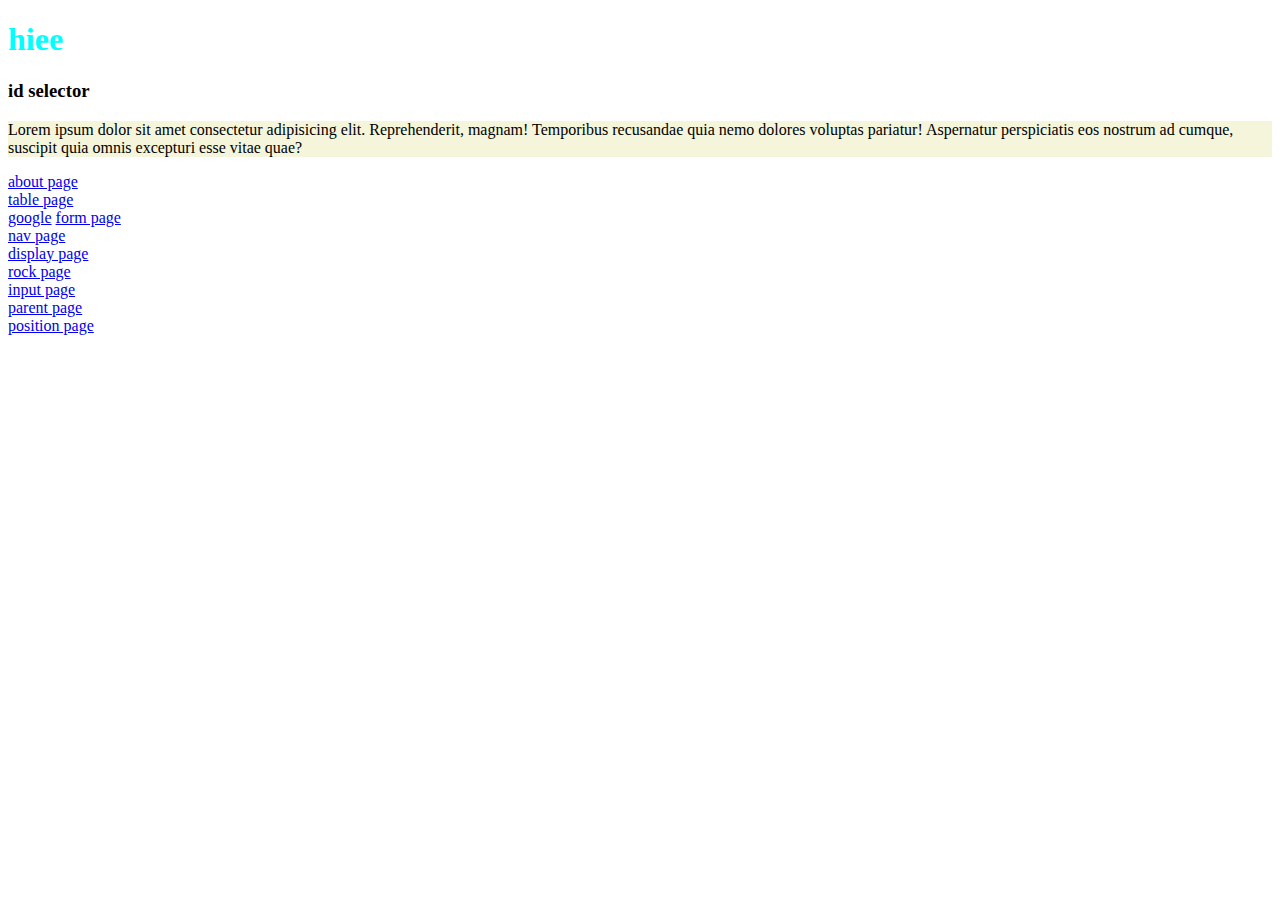
<file: index.html>
<!DOCTYPE html>
<html lang="en">
<head>
    <meta charset="UTF-8">
    <meta name="viewport" content="width=device-width, initial-scale=1.0">
    <title>HTML page</title>
    <link rel="stylesheet" href="style.css">

</head>
<body>
<h1 style="color: aqua;">hiee</h1>
<h3 id="new">id selector</h3>
<p class="line">
Lorem ipsum dolor sit amet consectetur adipisicing elit. Reprehenderit, magnam! Temporibus recusandae quia nemo dolores voluptas pariatur! Aspernatur perspiciatis eos nostrum ad cumque, suscipit quia omnis excepturi esse vitae quae?
</p>
<a href="about.html">about page</a><br>
<a href="table.html">table page</a><br>
<a href="https://www.google.com/">google</a>
<a href="form.html">form page</a><br>
<a href="nav.html"> nav page</a><br>
<a href="display.html"> display page</a><br>
<a href="rock.html">rock page</a><br>
<a href="input.html">input page</a><br>
<a href="parent.html">parent page</a><br>
<a href="position.html">position page</a>


<script>
function greet(name,age){
    return `Hello ${name} i am ${age} years old`;
}

console.log(greet('virat',37));
function add(num1,num2){
    return num1+num2;
}
console.log(add(13,29));
   </script>
</file>
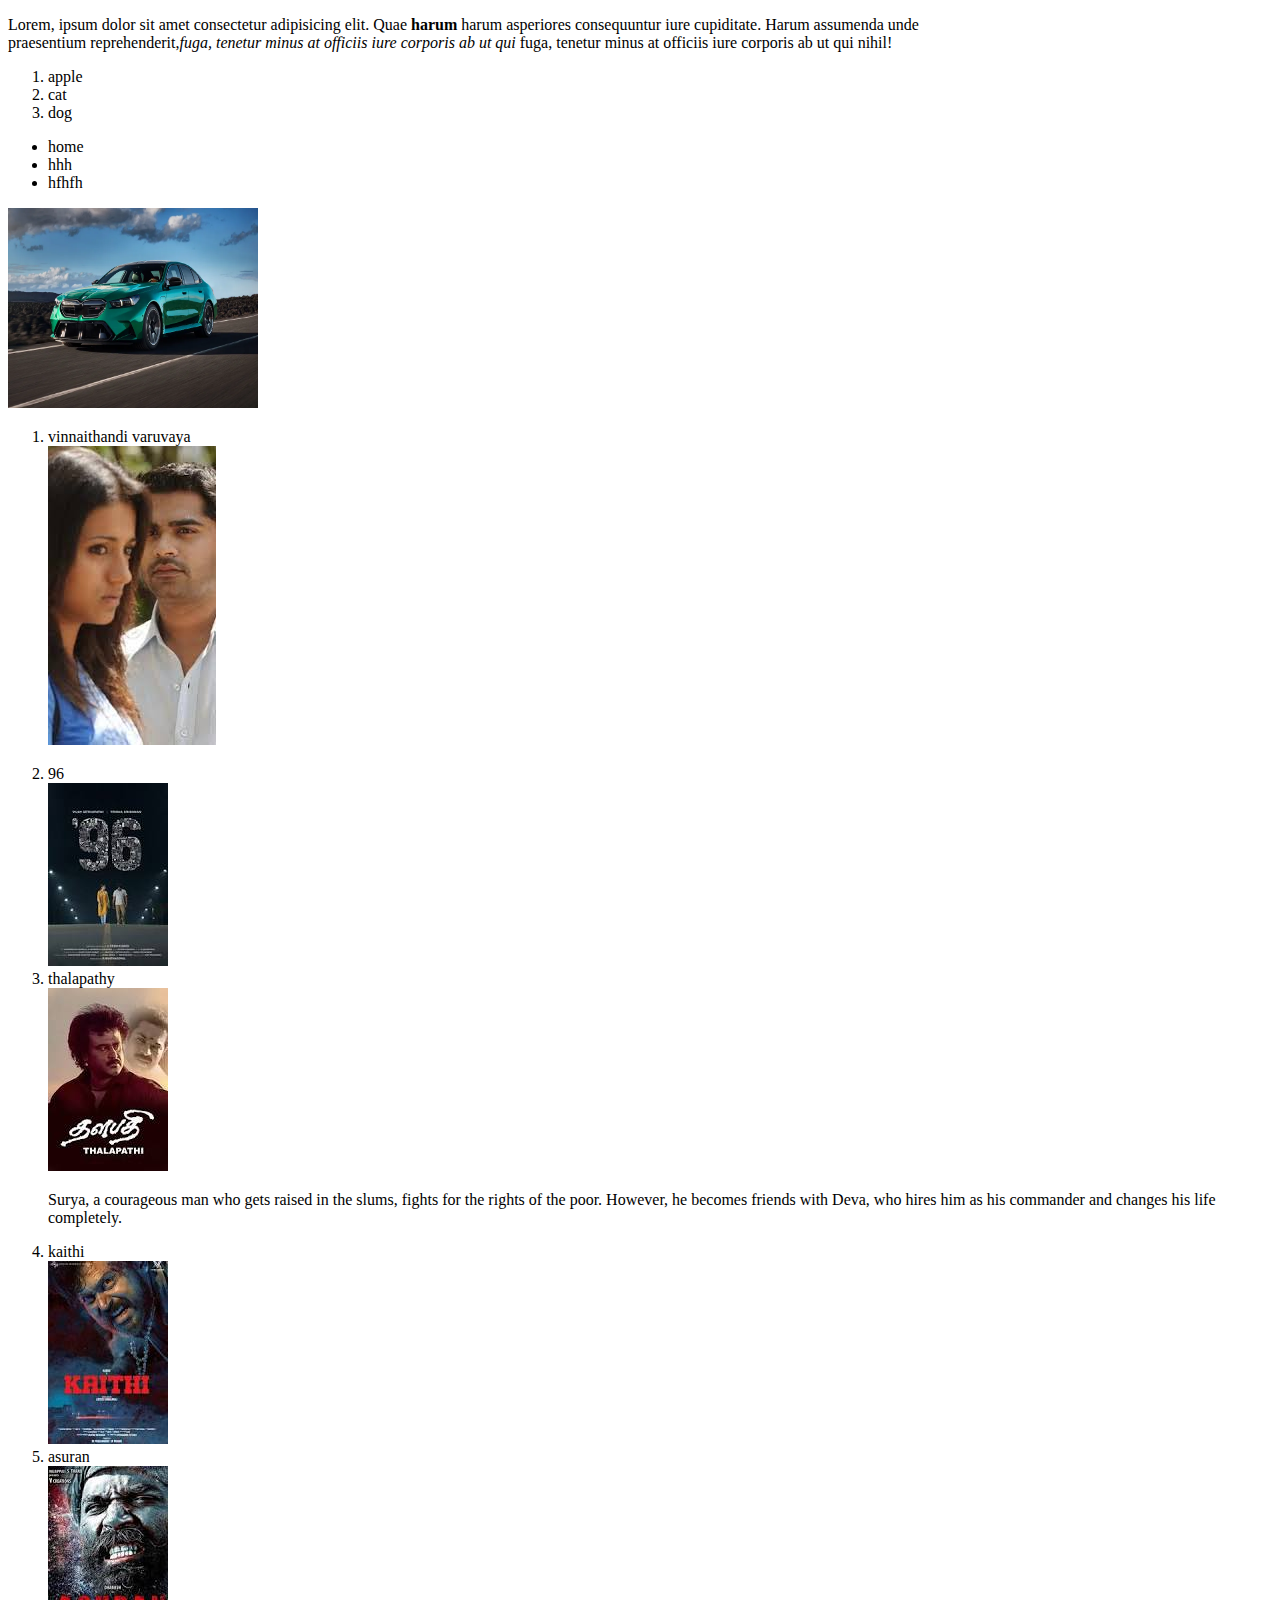
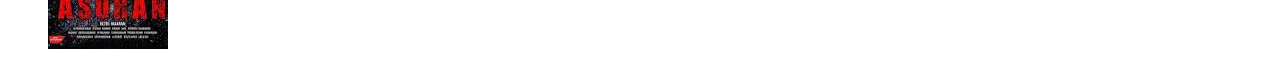
<file: about.html>
<!DOCTYPE html>
<html lang="en">
<head>
    <meta charset="UTF-8">
    <meta name="viewport" content="width=device-width, initial-scale=1.0">
    <title>Document</title>
</head>
<body>
    <p>Lorem, ipsum dolor sit amet consectetur adipisicing elit. Quae <b>harum 

    </b>harum asperiores consequuntur iure cupiditate. Harum assumenda unde <br>

     praesentium reprehenderit,<i>fuga, tenetur minus  at officiis iure corporis ab ut qui 
        
     </i> fuga, tenetur minus  at officiis iure corporis ab ut qui nihil!</p>
     <ol>
        <li>apple</li>
        <li>cat</li>
        <li>dog</li>
     </ol>
     <ul>
        <li>home</li>
        <li>hhh</li>
        <li>hfhfh</li>
     </ul>
     <img src="front-left-side-47.webp" alt="image" width="250" height="200">
     <ol>
        <li>vinnaithandi varuvaya</li>
        <img src="download.jfif" alt="image">
        <p></p>
        <li>96</li>
        <img src="download (1).jfif" alt="image">
         
        <li>thalapathy</li>
        <img src="download (2).jfif" alt="image">
        <p>Surya, a courageous man who gets raised in the slums, fights for the rights of the poor. However, he becomes friends with Deva, who hires him as his commander and changes his life completely.</p>
        <li>kaithi</li>
        <img src="download (3).jfif" alt="image">
        <li>asuran</li>
        <img src="images (1).jfif" alt="image">
     </ol>
     
</body>
</html>
</file>
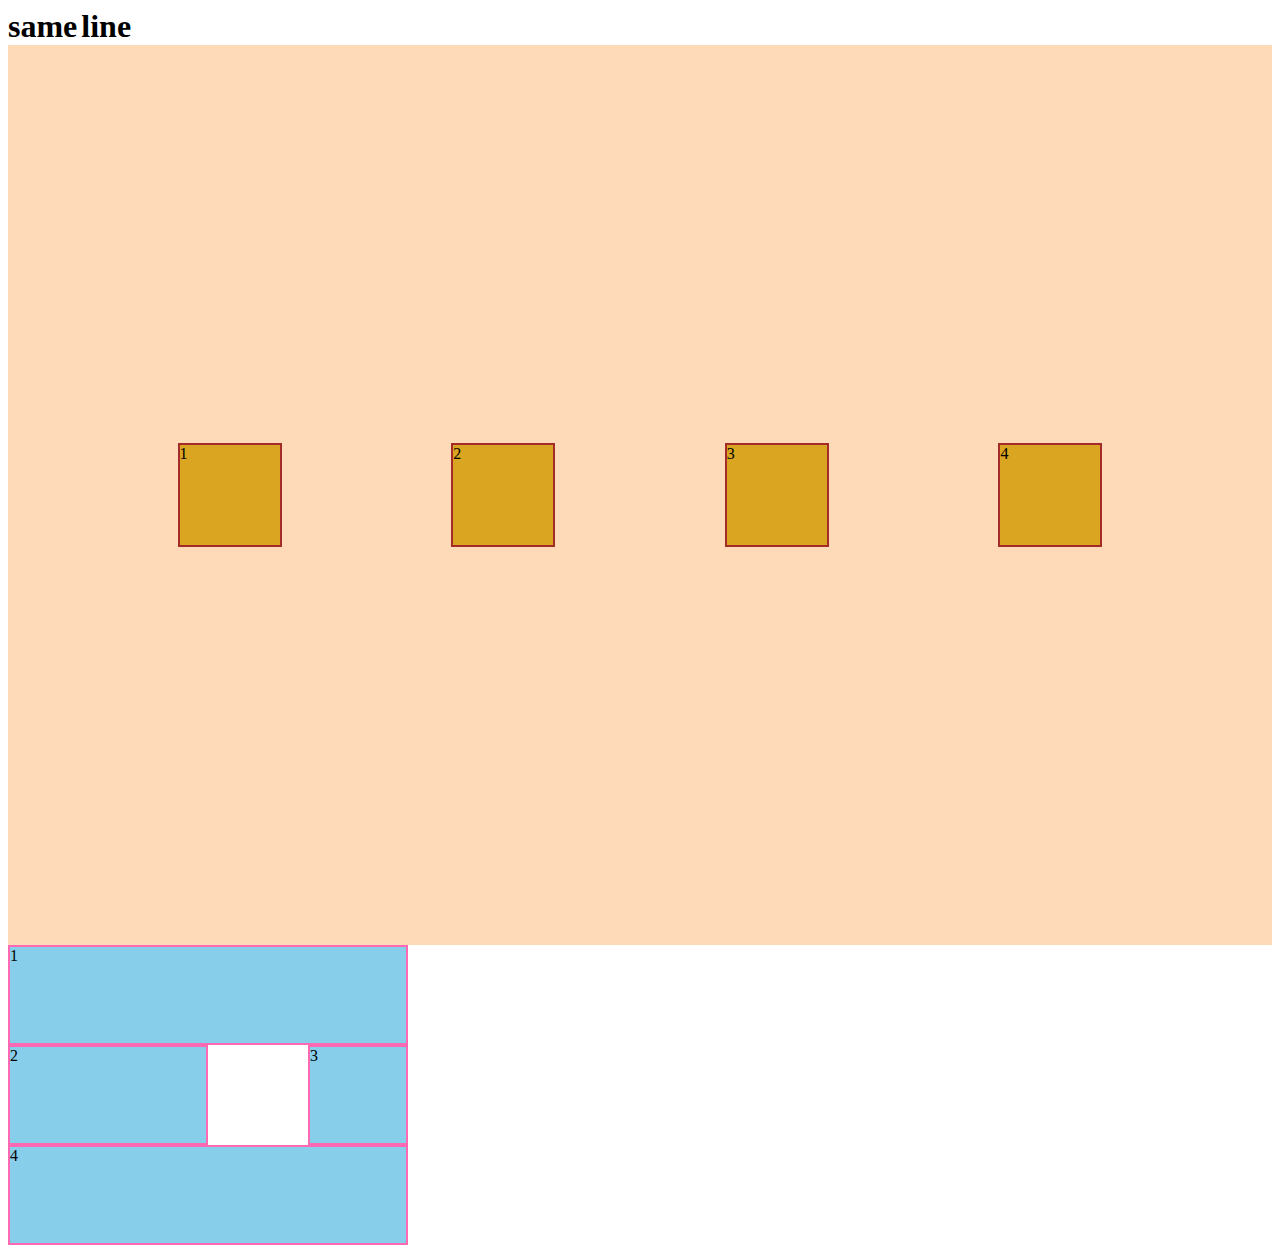
<file: display.html>
<!DOCTYPE html>
<html lang="en">
<head>
    <meta charset="UTF-8">
    <meta name="viewport" content="width=device-width, initial-scale=1.0">
    <title>Document</title>
<link rel="stylesheet" href="style.css">
</head>
<body>
    <div>
        <h1 class="inline">same</h1>
        <h1 class="inline">line</h1>
    </div>
    <div class="flex-container">
        <div class="item">1</div>
        <div class="item">2</div>
        <div class="item">3</div>
        <div class="item">4</div>
    </div>
    <div class="grid-container">
        <div class="item1">1</div>
        <div class="item2">2</div>
        <div class="item3">3</div>
        <div class="item4">4</div>
        
        
       
    </div>
    
</body>
</html>
</file>
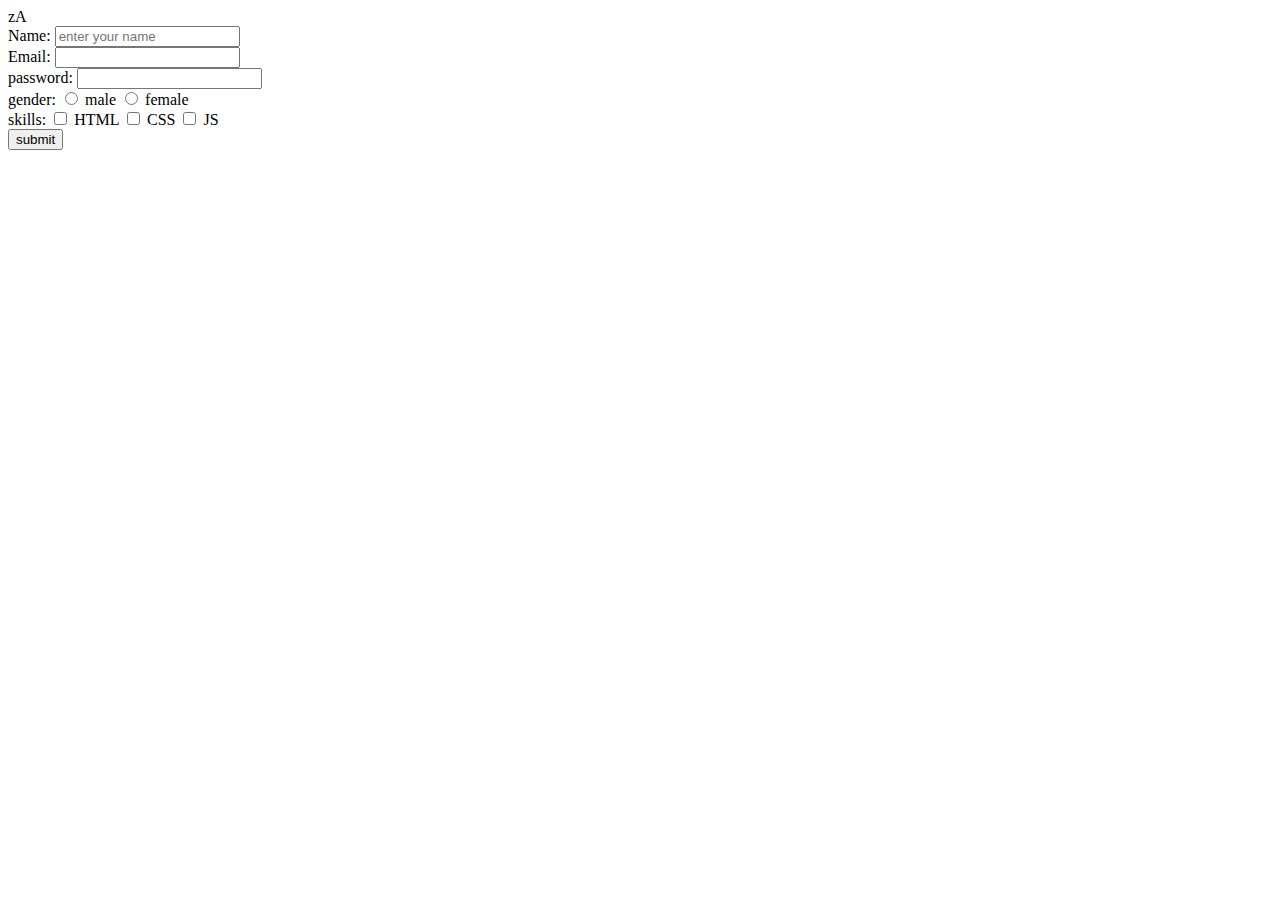
<file: form.html>
<!DOCTYPE html>
<html lang="en">
<head>
    <meta charset="UTF-8">
    <meta name="viewport" content="width=device-width, initial-scale=1.0">
    <title>Document</title>
</head>
<body>zA
    <form action="">
        <label for="">Name:</label>
        <input type="text" placeholder="enter your name" required><br>
        <label for="">Email:</label>
        <input type="email" name="" id=""><br>
        <label for="">password:</label>
        <input type="password" name="" id=""><br>
        <label for="">gender:</label>
        <input type="radio" name="gender" id="" value="male">
        <label for="">male</label>
        <input type="radio" name="gender" id="" value="female">
        <label for="">female</label><br>
        <label for="">skills:</label>
        <input type="checkbox" name="skills" id="" value="html">
        <label for="">HTML</label>
        <input type="checkbox" name="skills" id="" value="css">
        <label for="">CSS</label>
        <input type="checkbox" name="skills" id="" value="js">
        <label for="">JS</label><br>
        <button type="submit">submit</button>
    </form>
</body>
</html>
</file>
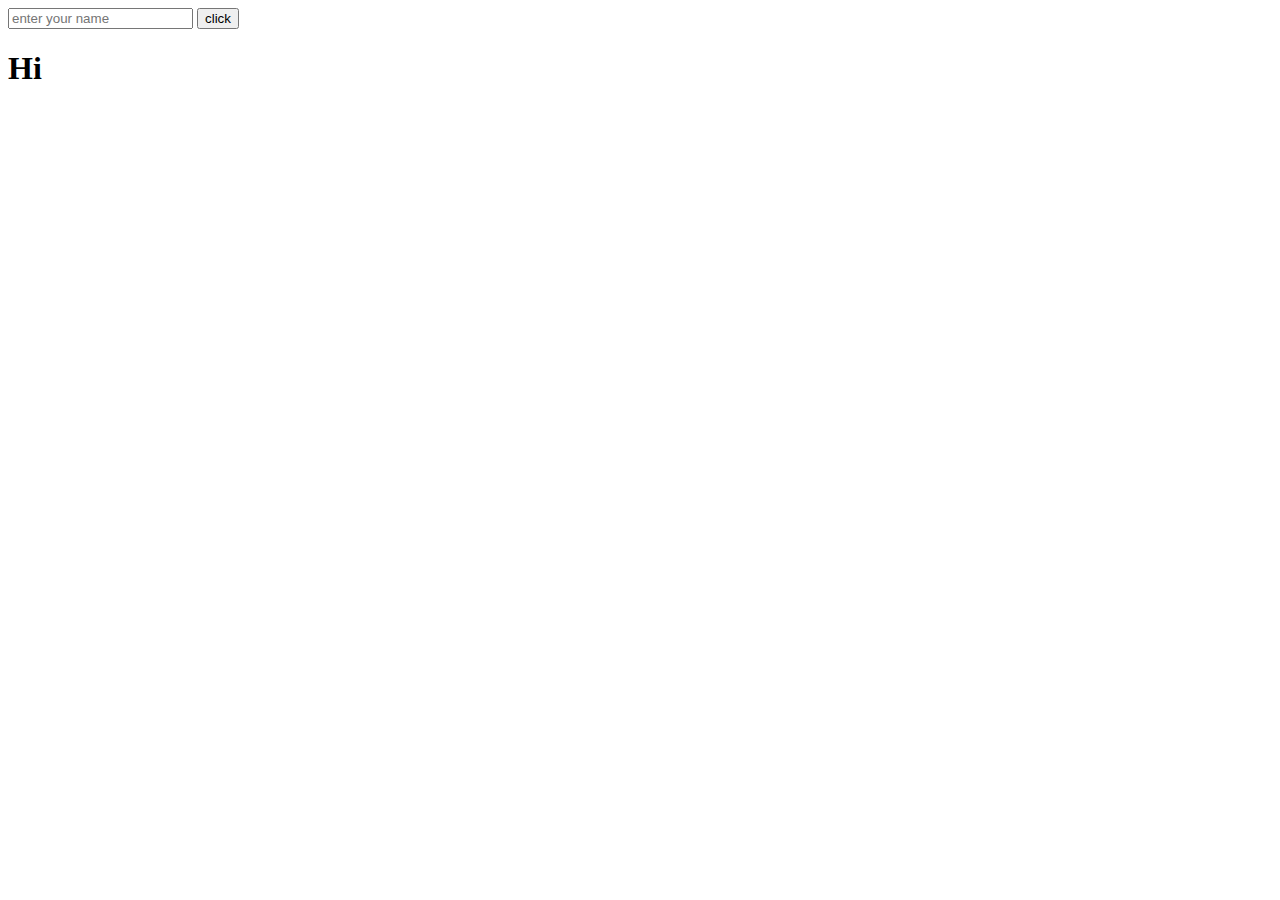
<file: input.html>
<!DOCTYPE html>
<html lang="en">
<head>
    <meta charset="UTF-8">
    <meta name="viewport" content="width=device-width, initial-scale=1.0">
    <title>Document</title>
</head>
<body>
    <input type="text" id="name" placeholder="enter your name">
    <button onclick="greet()">click</button>
    <h1 id="result">Hi</h1>
    <script>
    function greet(){
        let name=document.getElementById('name').value
        document.getElementById('result').innerText=`Hi ${name}`
    }
    </script>
</body>
</html>
</file>
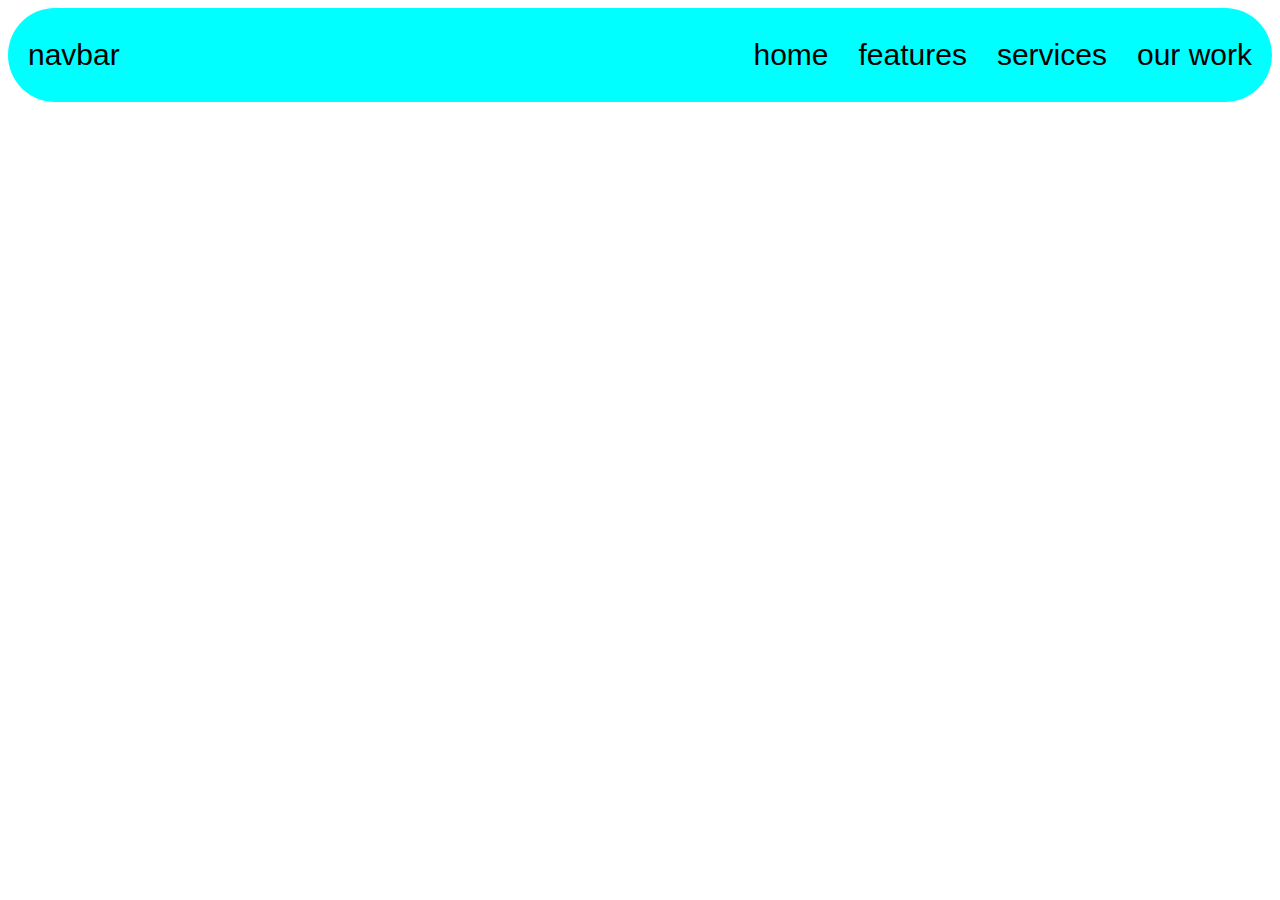
<file: nav.html>
<!DOCTYPE html>
<html lang="en">
<head>
    <meta charset="UTF-8">
    <meta name="viewport" content="width=device-width, initial-scale=1.0">
    <title>Document</title>
    <link rel="stylesheet" href="style.css">
</head>
<body>
    <div>
    <div class="Navbar">
        <p class="title">navbar</p>
         <div class="container">
        <p class="item">home</p>
        <p class="item">features</p>
        <p class="item">services</p>
        <p class="item">our work</p>
        </div>

  </div> 

  
    
    
</body>
</html>
</file>
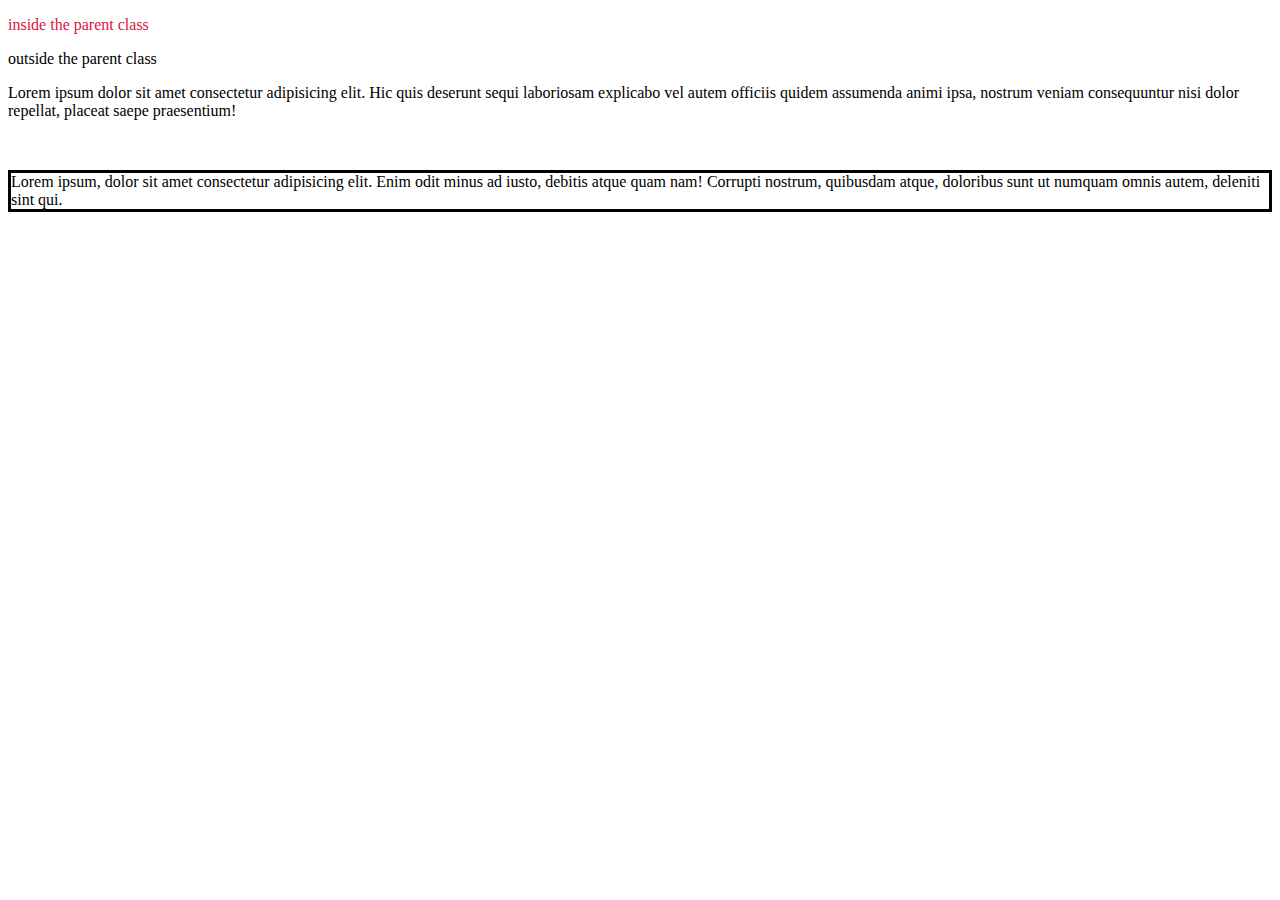
<file: parent.html>
<!DOCTYPE html>
<html lang="en">
<head>
    <meta charset="UTF-8">
    <meta name="viewport" content="width=device-width, initial-scale=1.0">
    <title>Document</title>
    <link rel="stylesheet" href="style.css">
</head>
<body>
    <div class="parent">
        <p>inside the parent class</p>
    </div>
    <p>outside the parent class</p>
    <p class="margin">
       Lorem ipsum dolor sit amet consectetur adipisicing elit. Hic quis deserunt sequi laboriosam explicabo vel autem officiis quidem assumenda animi ipsa, nostrum veniam consequuntur nisi dolor repellat, placeat saepe praesentium! 
    </p>
    <p class="margin2">
Lorem ipsum, dolor sit amet consectetur adipisicing elit. Enim odit minus ad iusto, debitis atque quam nam! Corrupti nostrum, quibusdam atque, doloribus sunt ut numquam omnis autem, deleniti sint qui.
    </p>
</body>
</html>
</file>
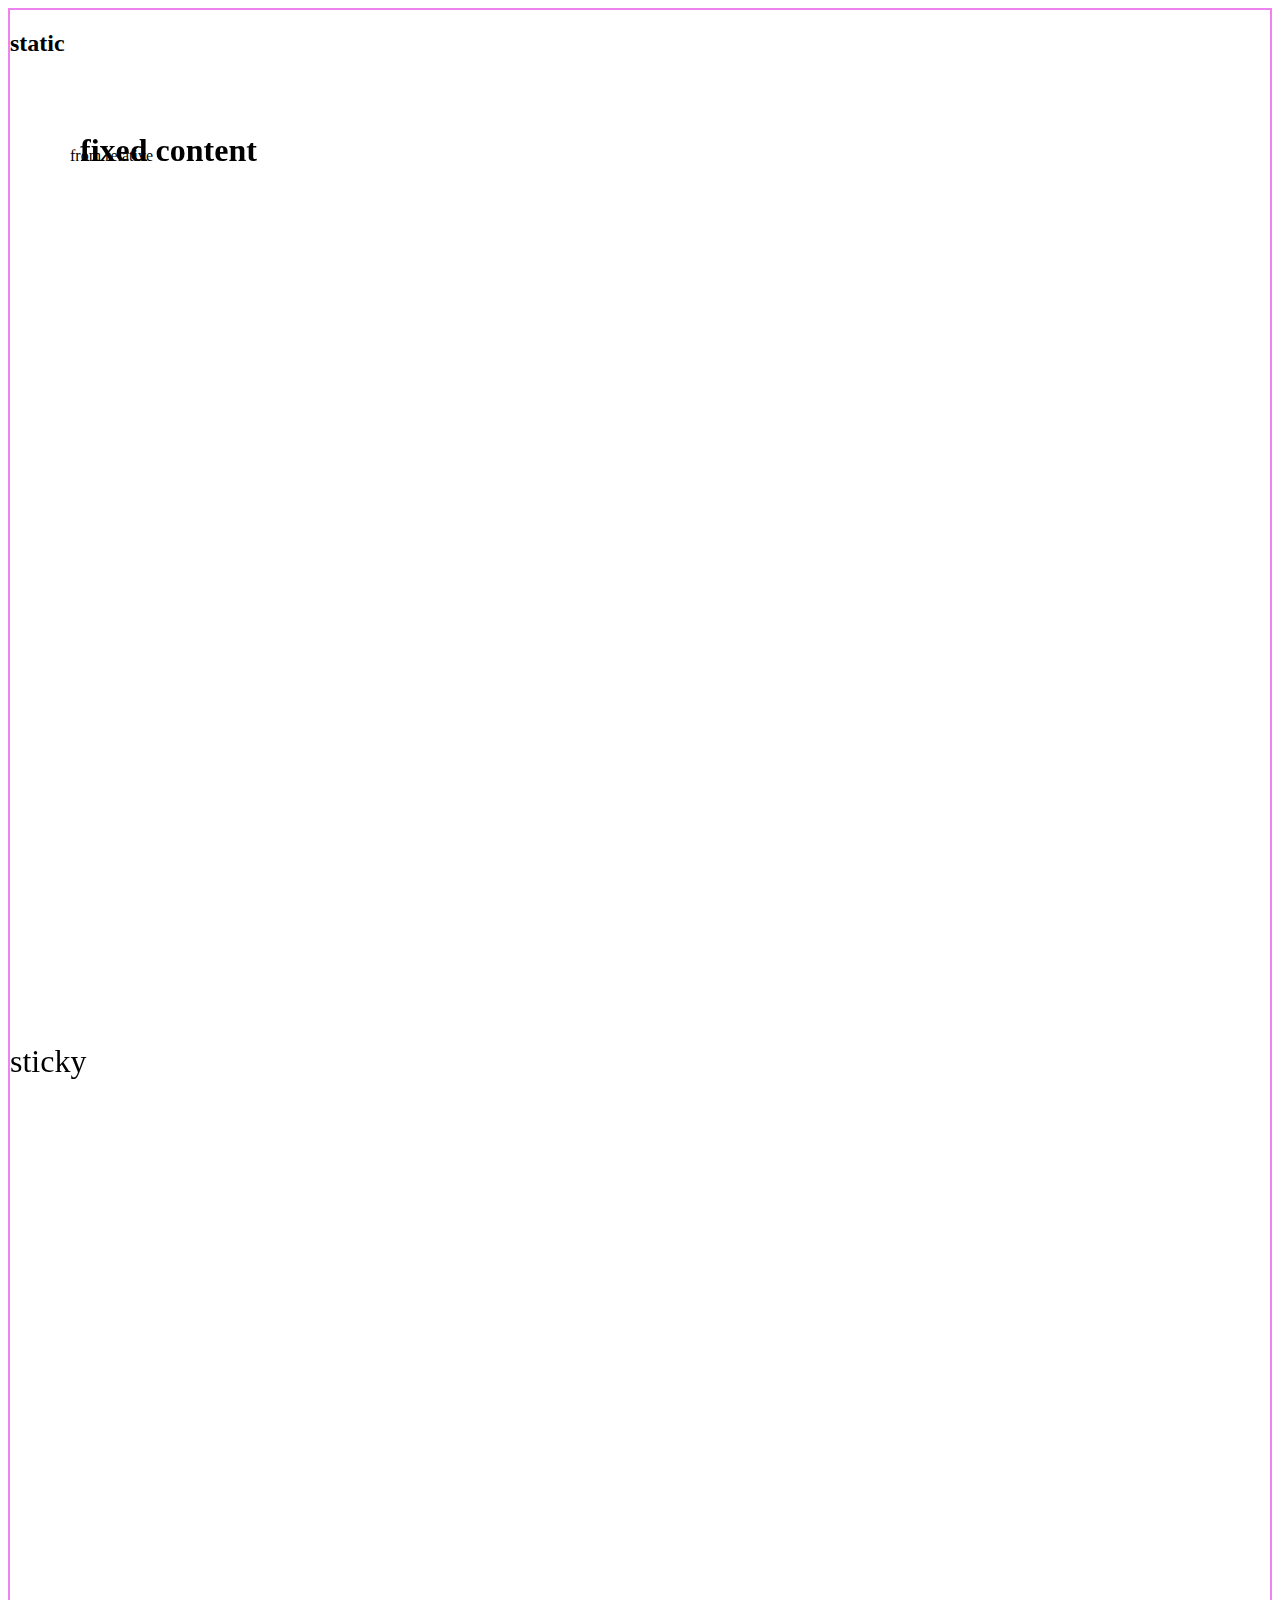
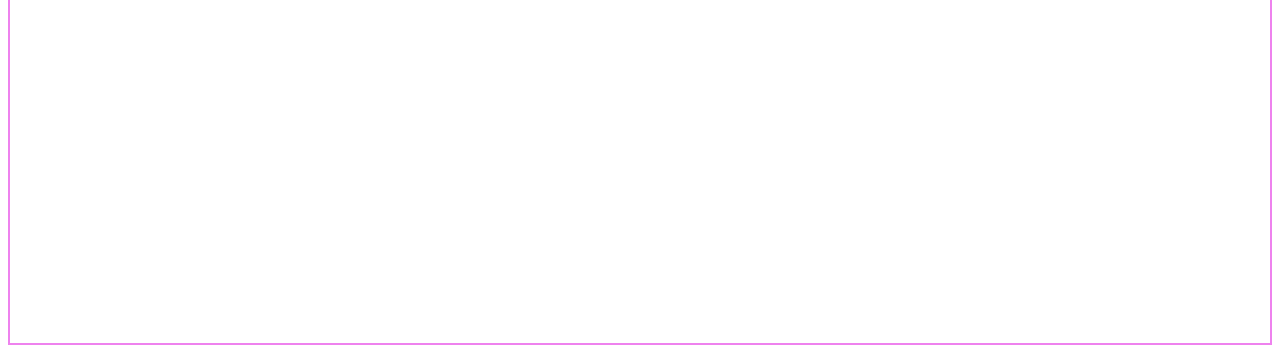
<file: position.html>
<!DOCTYPE html>
<html lang="en">
<head>
    <meta charset="UTF-8">
    <meta name="viewport" content="width=device-width, initial-scale=1.0">
    <title>Document</title>
    <link rel="stylesheet" href="style.css">
</head>
<body>
    <div class="position">
        <h2 class="static">static</h2>
        <div class="relative">
            <p>from relative</p>
        </div>
        <div class="page">
            <h1 class="fixed">
            fixed content
            </h1>
        </div>
        <div class="page">
            <p class="sticky">
                sticky
            </p>
        </div>
        
        </div>
    </div>
</body>
</html>
</file>
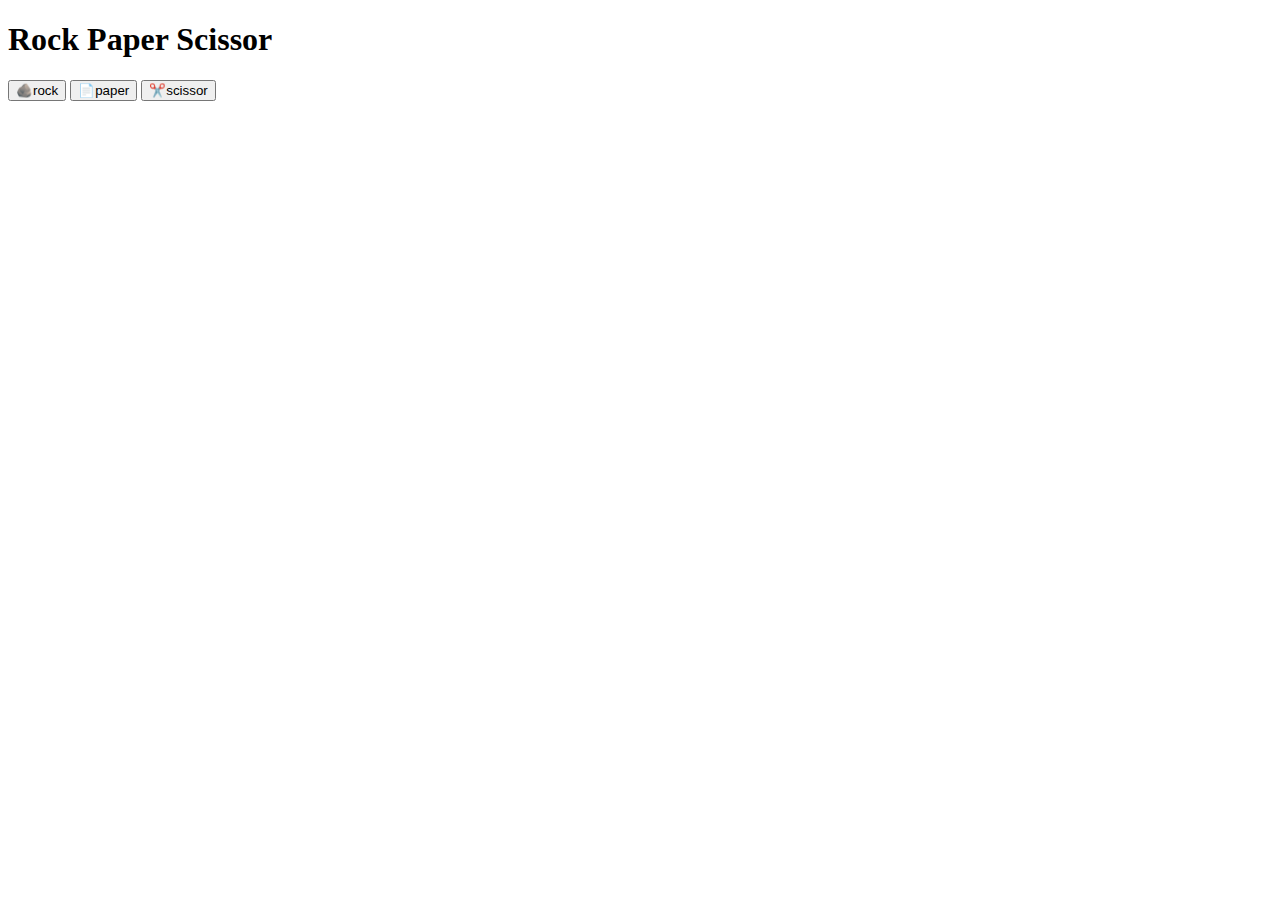
<file: rock.html>
<!DOCTYPE html>
<html lang="en">
<head>
    <meta charset="UTF-8">
    <meta name="viewport" content="width=device-width, initial-scale=1.0">
    <title>Document</title>
</head>
<body>
    <h1>Rock Paper Scissor</h1>
    <button onclick="game(`rock`)">🪨rock</button>
    <button onclick="game(`paper`)">📄paper</button>
    <button onclick="game(`scissor`)">✂️scissor</button>
    <h1 id="result"></h1>
    <script>
        function game(user){
            const choices=['rock','paper','scissor']
            const computer=choices[Math.floor(Math.random()*3)]
            let result=''
            if(user===computer){
                result=`Its draw🙌`
            }
            else if((user==='rock'&&computer==='scissor')||
            (user==='paper'&&computer==='rock')||
            (user==='scissor'&& computer==='paper')){
                result=`You won😎`
            }
            else{
                result=`You lose👎`
            }
            document.getElementById('result').innerText=result

        }
    </script>

</body>
</html>
</file>
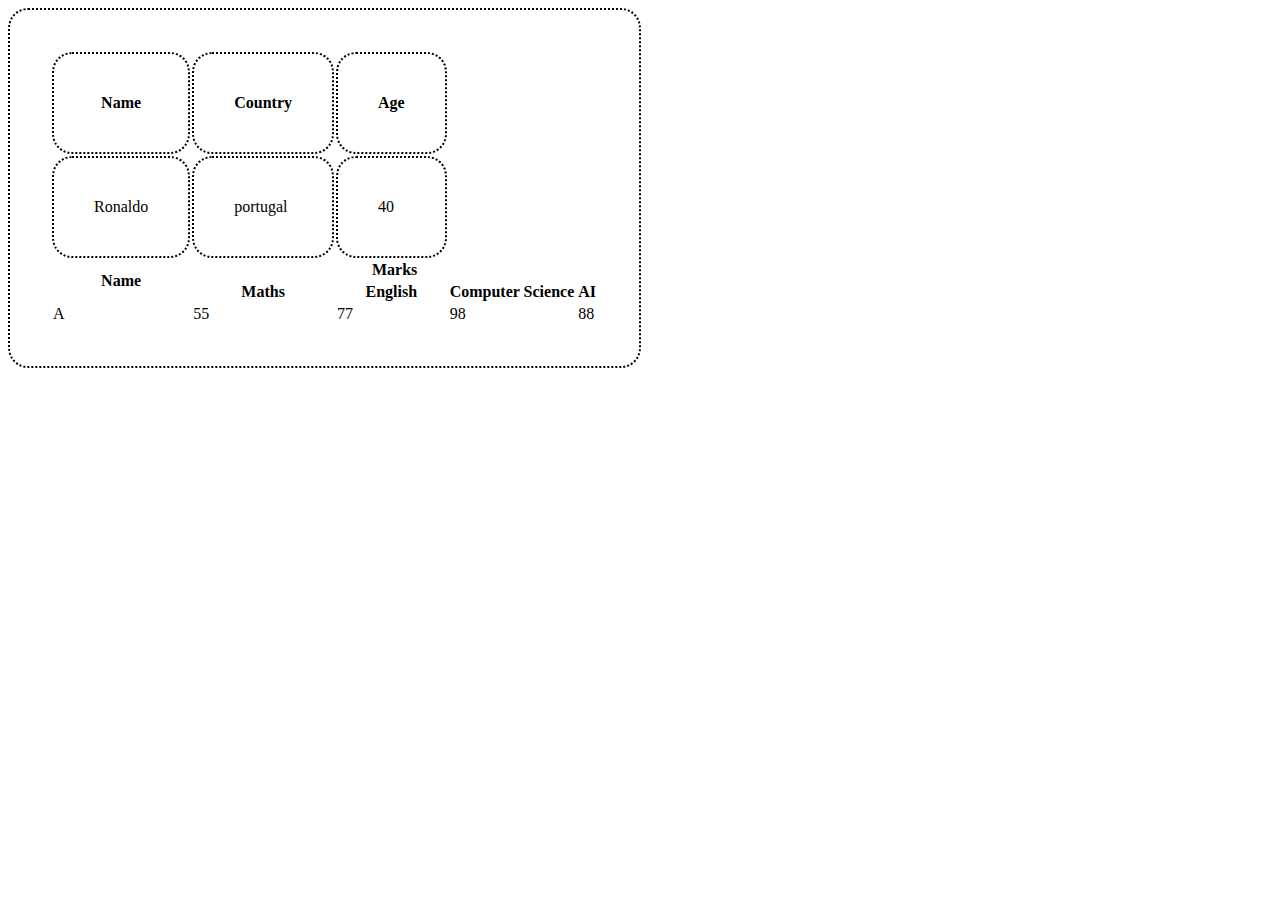
<file: table.html>
<!DOCTYPE html>
<html lang="en">
<head>
    <meta charset="UTF-8">
    <meta name="viewport" content="width=device-width, initial-scale=1.0">
    <title>Document</title>
    <link rel="stylesheet" href="style.css">
</head>
<body>
    <table class="border" >
        <tr>
            <th class="border">Name</th>
            <th class="border">Country</th>
            <th class="border">Age</th>
        </tr>
        <tr>
            <td class="border">Ronaldo</td>
            <td class="border">portugal</td>
            <td class="border">40</td>
        </tr>
        <tr>
            <th rowspan="2" >Name</th>
            <th colspan="4" >Marks</th>
        </tr>
        <tr>
            <th>Maths</th>
            <th>English</th>
            <th >Computer Science</th>
            <th>AI</th>
        </tr>
        <tr>
            <td>A</td>
            <td>55</td>
            <td>77</td>
            <td>98</td>
            <td>88</td>
        </tr>
    </table>
</body>
</html>
</file>
<file: style.css>
.line{
            background-color: beige;
        }
        #new{
            font-family: cursive;
        }
        h1{
            font-family: cursive;
        }
        .parent p{
            color:crimson;
        }
        p:hover{
            color:cyan
        }
        .border{
            border: 2px solid black;
            padding: 40px;
            border-radius: 20px;
            border-style: dotted;
        }
        .margin{
            border: 3px solid black
            padding  20px;
        }
        .margin2{
            border:3px solid black;
            margin-top: 50px;
        }
        .position{
            border:2px solid violet;
        }
        .relative{
            position: relative;
            top: 70px;
            left: 60px;
        }
        .page{
            height:100vh ;
        
        }
        .fixed{
            position:fixed;
            left:80px;
        }
        .sticky{
            position: sticky;
            top: 0;
            font-size: xx-large;
        }
        .inline{
            display:inline;
        }
        .flex-container{
            display: flex;
            /* flex-direction: row-reverse; */
            justify-content: space-evenly;
            align-items: center;
            background-color:peachpuff;
            height: 100vh;

        }
        .flex-container div{
            background-color:goldenrod ;
            border: 2px solid brown;
            height: 100px;
            width: 100px;
        }
        .item2{
            /* flex-grow: 2; */
            flex-shrink: 0;

        }

        .Navbar{
            display: flex;
            justify-content: space-between;
            padding-left: 20px;
            padding-right: 20px;
            color: black;
            background-color: aqua;
            border-radius: 50px;
            font-size: 30px;
            font-family: Arial, Helvetica, sans-serif;
        }

        .container{
            display: flex;
            gap: 30px;
        }

        .grid-container{
            display: grid;
            grid-template-rows: 100px 100px 100px;
            grid-template-columns: 100px 100px 100px 100px;
        }

        .grid-container div{
            background-color:skyblue;
            border:2px solid hotpink
        }

        .item1{
            grid-column-start: 1;
            grid-column-end: 5;

        }
        .item2{
            grid-column-start: 1;
            grid-column-end: 3;
        }
        .item3{
            grid-column-start: 4;
            
        }
        .item4{
            grid-column-start: 1;
            grid-column-end: 5;
        }
       @media(max-width: 720px){
        .navbar{
            display:flex;
            flex-direction: column;
        }
        .container{
            display:flex;
            flex-direction: column;
        }

       }
</file>
